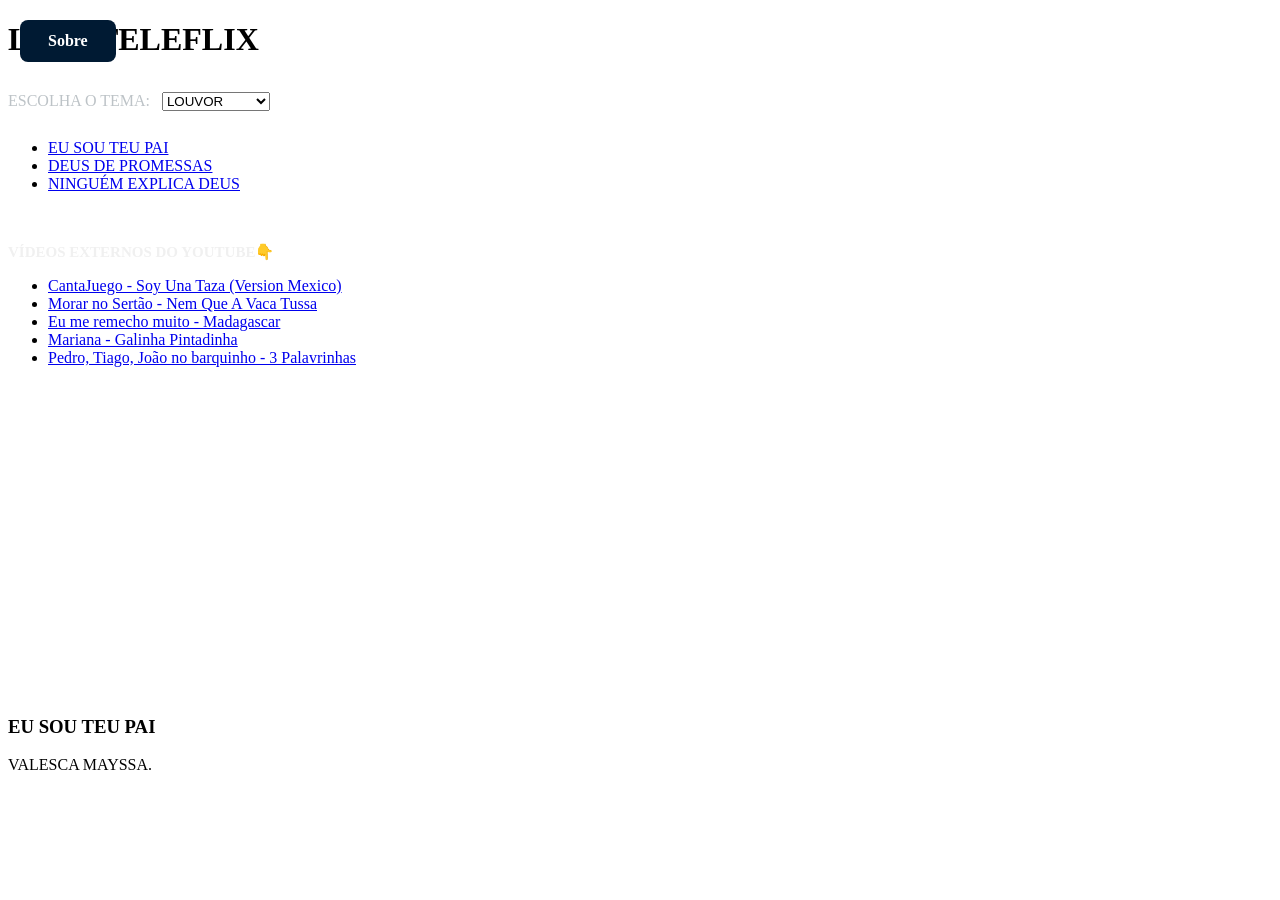
<file: index.html>
<!DOCTYPE html>
<html lang="pt-BR">
<head>
  <meta charset="UTF-8" />
  <title>LUIZ-TELEFLIX</title>
  <link rel="stylesheet" href="style.css" />
</head>
<body>
  <header>
      <!-- Botão Sobre -->
    <div class="sobre">
     <a href="/sobre.html" class="btn-sobre">Sobre</a>
    </div>
    <h1>LUIZ-TELEFLIX</h1>
    </header>

  <!-- LAYOUT: MENU LATERAL (ESQ) + VÍDEO (DIR) -->
  <div class="layout">
    <!-- LATERAL ESQUERDA --> 
      <aside class="sidebar compacto">
      <!-- Seletor de tema -->
      <section style="padding:12px 0;">
        <label for="tema" style="color:#BDC3C7; margin-right:8px;">ESCOLHA O TEMA:</label>
        <select id="tema">
          <option value="LOUVOR">LOUVOR</option>
          <option value="MENSAGENS">MENSAGENS</option>
          <option value="INFANTIL">INFANTIL</option>
          <option value="AULAS">AULAS</option>
        </select>
      </section>

      <!-- Menu dinâmico gerado via JS -->
      <nav class="nav-vertical" aria-label="Lista de vídeos do tema">
        <ul id="menu-temas"><!-- Itens gerados via JS --></ul>
      </nav>

      <!-- Menu fixo adicional -->
      <br>
      <h1 style="font-size:15px; color:#f0f0f0; margin:16px 0; text-align:left;">
  VÍDEOS EXTERNOS DO YOUTUBE👇
</h1>
      <nav class="nav-vertical" aria-label="Vídeos fixos">
        <ul>
          <li><a href="https://www.youtube.com/watch?v=cgEnBkmcpuQ&list=RDcgEnBkmcpuQ&start_radio=1" target="_blank">CantaJuego - Soy Una Taza (Version Mexico)</a></li>
          <li><a href="https://www.youtube.com/watch?v=zWW6PUom-8o&list=RDzWW6PUom-8o&start_radio=1" target="_blank">Morar no Sertão - Nem Que A Vaca Tussa</a></li>
          <li><a href="https://www.youtube.com/watch?v=Ot-xZYN52QE" target="_blank">Eu me remecho muito - Madagascar</a></li>
          <li><a href="https://www.youtube.com/watch?v=orxxp-3gBiE&list=RDorxxp-3gBiE&start_radio=1" target="_blank">Mariana - Galinha Pintadinha</a></li>
          <li><a href="https://www.youtube.com/watch?v=Tdwy3BZe61s&list=RDTdwy3BZe61s&start_radio=1" target="_blank">Pedro, Tiago, João no barquinho - 3 Palavrinhas</a></li>
        </ul>
      </nav>
    </aside>

    <!-- PLAYER À DIREITA -->
    <main class="player">
      <div class="video-box">
        <iframe
          class="video-frame"
          width="540"
          height="310"
          src="https://www.youtube.com/embed/kNJPalON82E"
          title="Player de vídeo"
          frameborder="0"
          allowfullscreen
        ></iframe>

        <div class="info">
          <h3>Eu Sou Teu Pai</h3>
          <p>Valesca Mayssa.</p>
        </div>
      </div>
    </main>
  </div>

  <!-- JavaScript -->
  <script>
    // Mapa de temas → lista de vídeos
    const TEMAS = {
      LOUVOR: [
        { titulo: "EU SOU TEU PAI", 
         autor: "VALESCA MAYSSA", 
         url: "https://www.youtube.com/watch?v=kNJPalON82E" 
        },
        { titulo: "DEUS DE PROMESSAS", 
         autor: "MINISTÉRIO APASCENTAR", 
         url: "https://youtu.be/93XkdakMp00?si=-S0mta76Kc_GxWhd" 
        },
        { titulo: "NINGUÉM EXPLICA DEUS", 
         autor: "PRETO NO BRANCO", 
         url: "https://youtu.be/LYsaKn8FRhc?si=R7yN3htfuafehfSw" 
        },
      ],
      MENSAGENS: [
        { titulo: "O TEMPO É CURTO; FAÇA O MELHOR USO DO SEU TEMPO", 
         autor: "BILLY GRAHAM EM PORTUGUÊS", 
         url: "https://youtu.be/fmsAqGy2pCM?si=u8aCy5Lwjoj80xAB" 
        },
        { titulo: "QUEM É JESUS CRISTO?", 
         autor: "BILLY GRAHAM EM PORTUGUÊS", 
         url: "https://youtu.be/6ATJ6avomUg?si=4_qlxZGejDlxVyz5" 
        },
      ],
      INFANTIL: [
        { titulo: "SOY UNA TAZA", 
         autor: "CANTA JUEGO", 
         url: "https://youtu.be/cgEnBkmcpuQ?si=paA3pkAIp3lgAmjQ" 
        },
        { titulo: "PEDRO, THIAGO, JOÃO NO BARQUINHO", 
         autor: "3 PALAVRINHAS", 
         url: "https://youtu.be/Tdwy3BZe61s?si=As38T49IC695wKE0" 
        },
      ],
      AULAS: [
        { titulo: "INTRODUÇÃO A JAVASCRIPT", 
         autor: "TIGER CODES", 
         url: "https://youtu.be/WRlfwBof66s?si=0o80ULtCNqjj-lU2" 
        },
        { titulo: "HTML E CSS BÁSICO EM 5 MINUTOS", 
         autor: "TIGER CODES", 
         url: "https://www.youtube.com/watch?v=5Hn58p-hYC0" 
        },
      ],
    };

    // Seletores
    const selectTema = document.getElementById("tema");
    const menuUl     = document.getElementById("menu-temas");
    const iframeEl   = document.querySelector(".video-box iframe");
    const infoTitulo = document.querySelector(".info h3");
    const infoAutor  = document.querySelector(".info p");

    // Converte URL normal do YouTube para /embed
    function toEmbed(url) {
      try {
        const u = new URL(url);
        const id = u.searchParams.get("v");
        if (id) return `https://www.youtube.com/embed/${id}`;
        if (u.hostname.includes("youtu.be")) return `https://www.youtube.com/embed/${u.pathname.slice(1)}`;
        return url;
      } catch {
        return url;
      }
    }

    // Renderiza o menu com base no tema
    function renderMenu(tema) {
      const lista = TEMAS[tema] || [];
      menuUl.innerHTML = "";

      lista.forEach((video) => {
        const li = document.createElement("li");
        const a  = document.createElement("a");
        a.href = "#";
        a.textContent = video.titulo.toUpperCase();
        a.setAttribute("role", "button");
        a.addEventListener("click", (e) => {
          e.preventDefault();
          trocarVideo(video);
        });
        li.appendChild(a);
        menuUl.appendChild(li);
      });

      if (lista.length) trocarVideo(lista[0]);
    }

    // Troca o vídeo e informações
    function trocarVideo(video) {
      iframeEl.src = toEmbed(video.url);
      infoTitulo.textContent = video.titulo.toUpperCase();
      infoAutor.textContent  = `${video.autor.toUpperCase()}.`;
    }

    // Inicialização
    renderMenu(selectTema.value);
    selectTema.addEventListener("change", () => renderMenu(selectTema.value));
  </script>
</body>
</html>
</file>
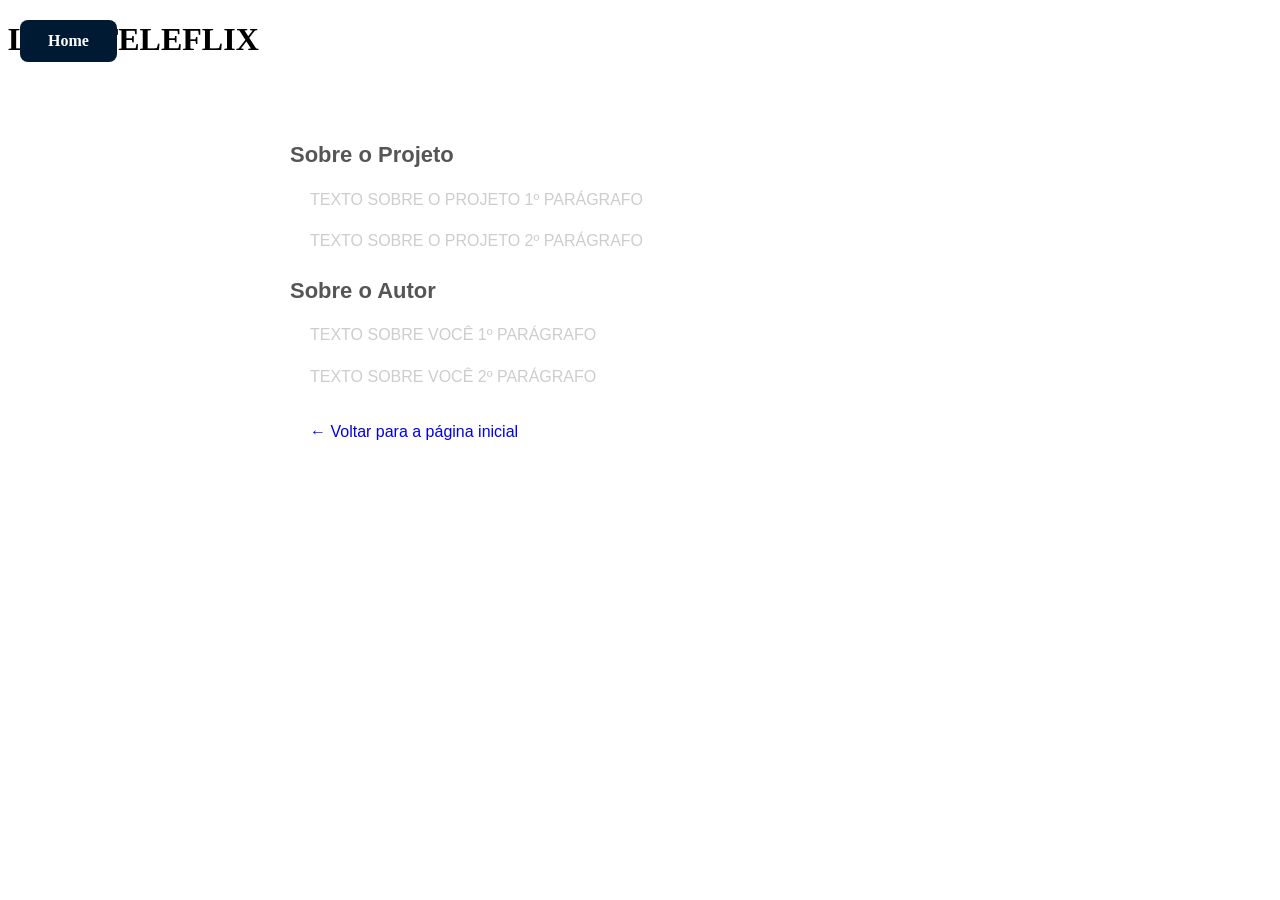
<file: sobre.html>
<!DOCTYPE html>
<html lang="pt-BR">
<head>
  <meta charset="UTF-8">
  <title>Sobre</title>
  <link rel="stylesheet" href="style.css">
  <style>
    h2 {
      font-family: "Trebuchet MS", Arial, sans-serif;
      color: #555;
      font-size: 22px;
      margin-top: 24px;
    }

    p {
      font-family: "Segoe UI", Arial, sans-serif;
      font-size: 16px;
      color: #cdcdcd;
      line-height: 1.6;
      text-align: justify;
      margin-left: 20px;
 			margin-right: 20px;
    }
  </style>
</head>
<body>
  <header>
     <!-- Botão Home -->
    <div class="sobre">
     <a href="/index.html" class="btn-sobre">Home</a>
    </div>
    <h1>LUIZ-TELEFLIX</h1>
  </header>
  <main style="max-width:700px; margin:40px auto; padding:20px;">
<!-- Digite aqui abaixo nas tags <p> o seu texto sobre sua página e sobre você -->
<h2>Sobre o Projeto</h2>
<p>TEXTO SOBRE O PROJETO 1º PARÁGRAFO</p>
<p>TEXTO SOBRE O PROJETO 2º PARÁGRAFO</p>
    
<h2>Sobre o Autor</h2>
<p>TEXTO SOBRE VOCÊ 1º PARÁGRAFO</p>
<p>TEXTO SOBRE VOCÊ 2º PARÁGRAFO</p>
  <p style="margin-top:30px;">
      <a href="index.html" style="text-decoration:none;">← Voltar para a página inicial</a>
    </p>
  </main>
</body>
</html>
</file>
<file: style.css>
/* Botão "Sobre" */
.btn-sobre {
  display: inline-block;
  background-color: #001a33; /* azul bem escuro */
  color: #fff;
  text-decoration: none;
  padding: 12px 28px;
  border-radius: 8px;
  font-size: 16px;
  font-weight: 600;
  transition: background 0.3s ease, transform 0.2s ease;
  text-align: left; /* esquerda */
}

.btn-sobre:hover {
  background-color: #003366; /* tom mais claro ao passar o mouse */
  transform: scale(1.05);
}

.btn-sobre:active {
  background-color: #000f1f; /* tom ainda mais escuro ao clicar */
  transform: scale(0.98);
}
.sobre {
  position: fixed;     /* Fixa a div na tela */
  top: 0;              /* Começa do topo */
  left: 0;             /* Encostada na lateral esquerda */
  width: 250px;        /* Largura da barra lateral */
  height: 100vh;       /* Ocupa toda a altura da janela */
  color: white;
  padding: 20px;
  box-sizing: border-box;
  overflow-y: auto;    /* Adiciona rolagem se o conteúdo for maior que a tela */
}
</file>
